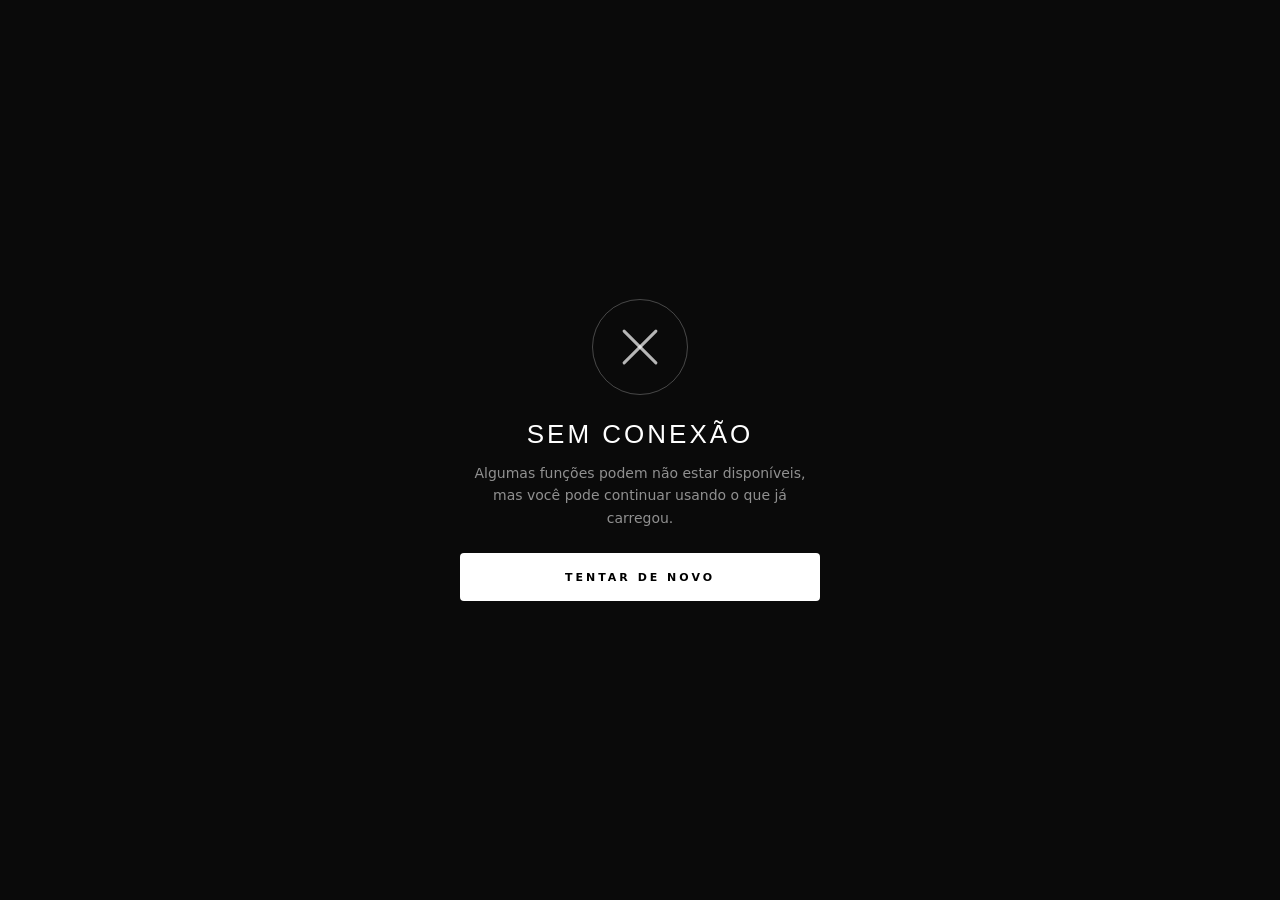
<file: offline.html>
<!DOCTYPE html>
<html lang="pt-BR">
<head>
  <meta charset="UTF-8">
  <meta name="viewport" content="width=device-width, initial-scale=1.0, viewport-fit=cover">
  <meta name="theme-color" content="#0a0a0a">
  <title>Sem conexão · Garage Training</title>
  <link rel="icon" href="/icon-192.png">
  <link rel="apple-touch-icon" href="/apple-touch-icon.png">
  <style>
    * { box-sizing: border-box; -webkit-tap-highlight-color: transparent; }
    body {
      margin: 0;
      min-height: 100vh;
      display: flex;
      align-items: center;
      justify-content: center;
      padding: 24px;
      padding-top: env(safe-area-inset-top);
      padding-bottom: env(safe-area-inset-bottom);
      background: #0a0a0a;
      color: #fff;
      font-family: 'DM Sans', system-ui, -apple-system, sans-serif;
      text-align: center;
    }
    .wrap { max-width: 360px; }
    .icon {
      width: 96px; height: 96px;
      margin: 0 auto 24px;
      border-radius: 50%;
      border: 1.5px solid rgba(255,255,255,0.25);
      display: flex;
      align-items: center;
      justify-content: center;
      position: relative;
    }
    .icon::before, .icon::after {
      content: '';
      position: absolute;
      top: 50%; left: 50%;
      width: 48px; height: 3px;
      background: rgba(255,255,255,0.7);
      border-radius: 2px;
    }
    .icon::before { transform: translate(-50%, -50%) rotate(45deg); }
    .icon::after { transform: translate(-50%, -50%) rotate(-45deg); }
    h1 {
      font-family: 'Bebas Neue', sans-serif;
      font-size: 26px;
      letter-spacing: 3px;
      margin: 0 0 12px;
      font-weight: 500;
    }
    p {
      color: rgba(255,255,255,0.55);
      font-size: 14px;
      line-height: 1.6;
      margin: 0 0 24px;
    }
    button {
      width: 100%;
      padding: 14px;
      background: #fff;
      color: #000;
      border: none;
      border-radius: 4px;
      font-size: 11px;
      letter-spacing: 3px;
      font-weight: 600;
      text-transform: uppercase;
      cursor: pointer;
      font-family: inherit;
      min-height: 48px;
    }
    button:active { opacity: 0.7; }
  </style>
</head>
<body>
  <div class="wrap">
    <div class="icon"></div>
    <h1>SEM CONEXÃO</h1>
    <p>
      Algumas funções podem não estar disponíveis,<br>
      mas você pode continuar usando o que já carregou.
    </p>
    <button onclick="location.reload()">Tentar de novo</button>
  </div>
  
  <script>
    // Quando a conexão voltar, recarrega automático
    window.addEventListener('online', () => location.reload());
  </script>
</body>
</html>
</file>
